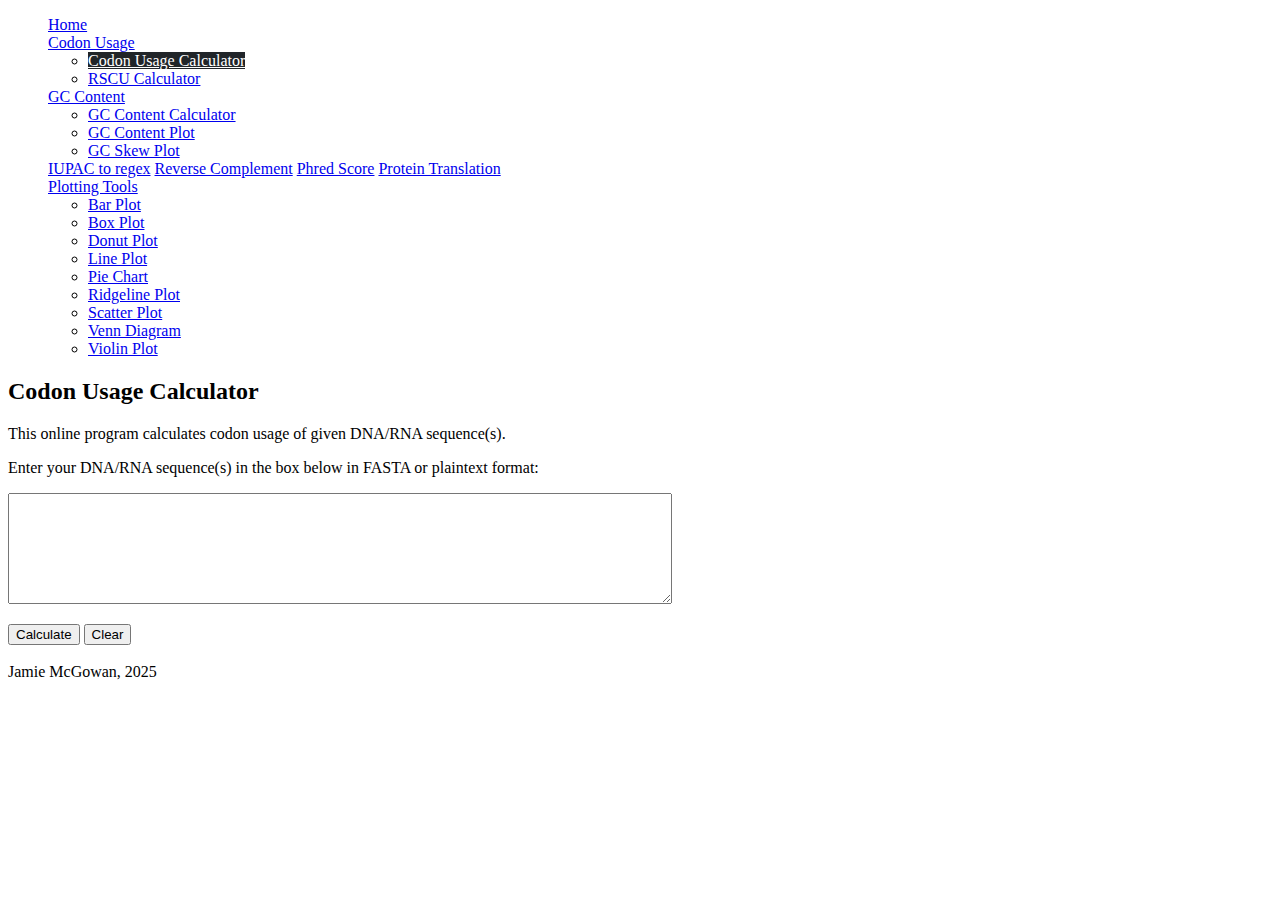
<file: codon_usage.html>
<!DOCTYPE html>
<html lang="en">
  <head>
    <meta charset="utf-8">
    <meta name="viewport" content="width=device-width, initial-scale=1">
    <meta name="description" content="Codon Usage Calculator tool calculates the total and relative synonymous codon usage frequency for each codon / amino acid from a given DNA / RNA / genome fasta sequence.">
    <title>Codon Usage Calculator - Bioinformatics Tools</title>
    <link href="https://cdn.jsdelivr.net/npm/bootstrap@5.2.0/dist/css/bootstrap.min.css" rel="stylesheet" integrity="sha384-gH2yIJqKdNHPEq0n4Mqa/HGKIhSkIHeL5AyhkYV8i59U5AR6csBvApHHNl/vI1Bx" crossorigin="anonymous">
    <link href="styles/main.css" rel="stylesheet">

    <!-- Global site tag (gtag.js) - Google Analytics -->
    <script async src="https://www.googletagmanager.com/gtag/js?id=UA-107699160-2"></script>
    <script>
        window.dataLayer = window.dataLayer || [];
        function gtag(){dataLayer.push(arguments);}
        gtag('js', new Date());

        gtag('config', 'UA-107699160-2');
    </script>
  </head>
  <body>
    <div class="container">
        <header class="d-flex flex-wrap align-items-center justify-content-center justify-content-md-between py-3 mb-4 border-bottom">
          <ul class="nav col-12 col-md-auto mb-2 justify-content-center mb-md-0">
            <a href="index.html" class="btn btn-light" role="button">Home</a>
            
            <!-- Codon usage dropdown -->
            <div class="dropdown">
              <a class="btn btn-dark dropdown-toggle" href="#" role="button" id="codon-dropdown" data-bs-toggle="dropdown" aria-expanded="false">
                Codon Usage
              </a>
            
              <ul class="dropdown-menu" aria-labelledby="codon-dropdown">
                <li><a class="dropdown-item dropdown-focused" href="codon_usage.html">Codon Usage Calculator</a></li>
                <li><a class="dropdown-item" href="rscu.html">RSCU Calculator</a></li>
              </ul>
            </div>
            
            <!-- GC content dropdown -->
            <div class="dropdown">
              <a class="btn btn-light dropdown-toggle" href="#" role="button" id="gc-dropdown" data-bs-toggle="dropdown" aria-expanded="false">
                GC Content
              </a>
            
              <ul class="dropdown-menu" aria-labelledby="gc-dropdown">
                <li><a class="dropdown-item" href="gc_content.html">GC Content Calculator</a></li>
                <li><a class="dropdown-item" href="gc_content_plot.html">GC Content Plot</a></li>
                <li><a class="dropdown-item" href="gc_skew.html">GC Skew Plot</a></li>
              </ul>
            </div>
            
            <a href="iupac_to_regex.html" class="btn btn-light" role="button">IUPAC to regex</a>
            <a href="complement.html" class="btn btn-light" role="button">Reverse Complement</a>
            <a href="phred.html" class="btn btn-light" role="button">Phred Score</a>
            <a href="translation.html" class="btn btn-light" role="button">Protein Translation</a>

            <!-- Plotting tools dropdown -->
            <div class="dropdown">
              <a class="btn btn-light dropdown-toggle" href="#" role="button" id="plotting-dropdown" data-bs-toggle="dropdown" aria-expanded="false">
                Plotting Tools
              </a>
            
              <ul class="dropdown-menu" aria-labelledby="plotting-dropdown">
                <li><a class="dropdown-item disabled" href="#">Bar Plot</a></li>
                <li><a class="dropdown-item disabled" href="#">Box Plot</a></li>
                <li><a class="dropdown-item disabled" href="#">Donut Plot</a></li>
                <li><a class="dropdown-item disabled" href="#">Line Plot</a></li>
                <li><a class="dropdown-item disabled" href="#">Pie Chart</a></li>
                <li><a class="dropdown-item disabled" href="#">Ridgeline Plot</a></li>
                <li><a class="dropdown-item disabled" href="#">Scatter Plot</a></li>
                <li><a class="dropdown-item disabled" href="#">Venn Diagram</a></li>
                <li><a class="dropdown-item disabled" href="#">Violin Plot</a></li>
              </ul>
            </div>

            <!-- <a href="#" class="btn btn-light" role="button">Original</a> -->
          </ul>
    
          <div class="col-md-3 text-end">
            <!-- <a href="#" class="btn btn-primary" role="button">Right</a> -->
          </div>
        </header>
      </div>

    <div class="container">
        <h2>Codon Usage Calculator</h2>
        <p>This online program calculates codon usage of given DNA/RNA sequence(s).</p>
        <p>Enter your DNA/RNA sequence(s) in the box below in FASTA or plaintext format:</p>
        <div id="alert-placeholder"></div>
        <p><textarea id="sequence" cols="80" rows="7"></textarea></p>
        <button id="button-calculate" class="btn btn-dark">Calculate</button>
        <button id="button-clear" class="btn btn-light">Clear</button>
    </div>

    <br>

    <div id="results-card" class="container" style="display: none;">
        <div class="card">
            <div class="card-header"><strong>Results</strong></div>
            <div class="card-body">
                
                <table class="table table-striped table-hover" id="results-table">
                </table>
            </div>
        </div>
    </div>

    <div class="container">
        <footer class="d-flex flex-wrap justify-content-between align-items-center py-3 my-4 border-top">
          <div class="col-md-4 d-flex align-items-center">
            <a class="inherit" href="https://jamiemcgowan.ie" target="_blank"><span class="mb-3 mb-md-0 text-muted"></span>Jamie McGowan, 2025</span></a>
          </div>
        </footer>
      </div>

      <script src="https://code.jquery.com/jquery-3.6.0.min.js"></script>
      <script src="https://cdn.jsdelivr.net/npm/bootstrap@5.2.0/dist/js/bootstrap.bundle.min.js" integrity="sha384-A3rJD856KowSb7dwlZdYEkO39Gagi7vIsF0jrRAoQmDKKtQBHUuLZ9AsSv4jD4Xa" crossorigin="anonymous"></script>
      <script src="js/codon_usage.js"></script>
  </body>
</html>
</file>
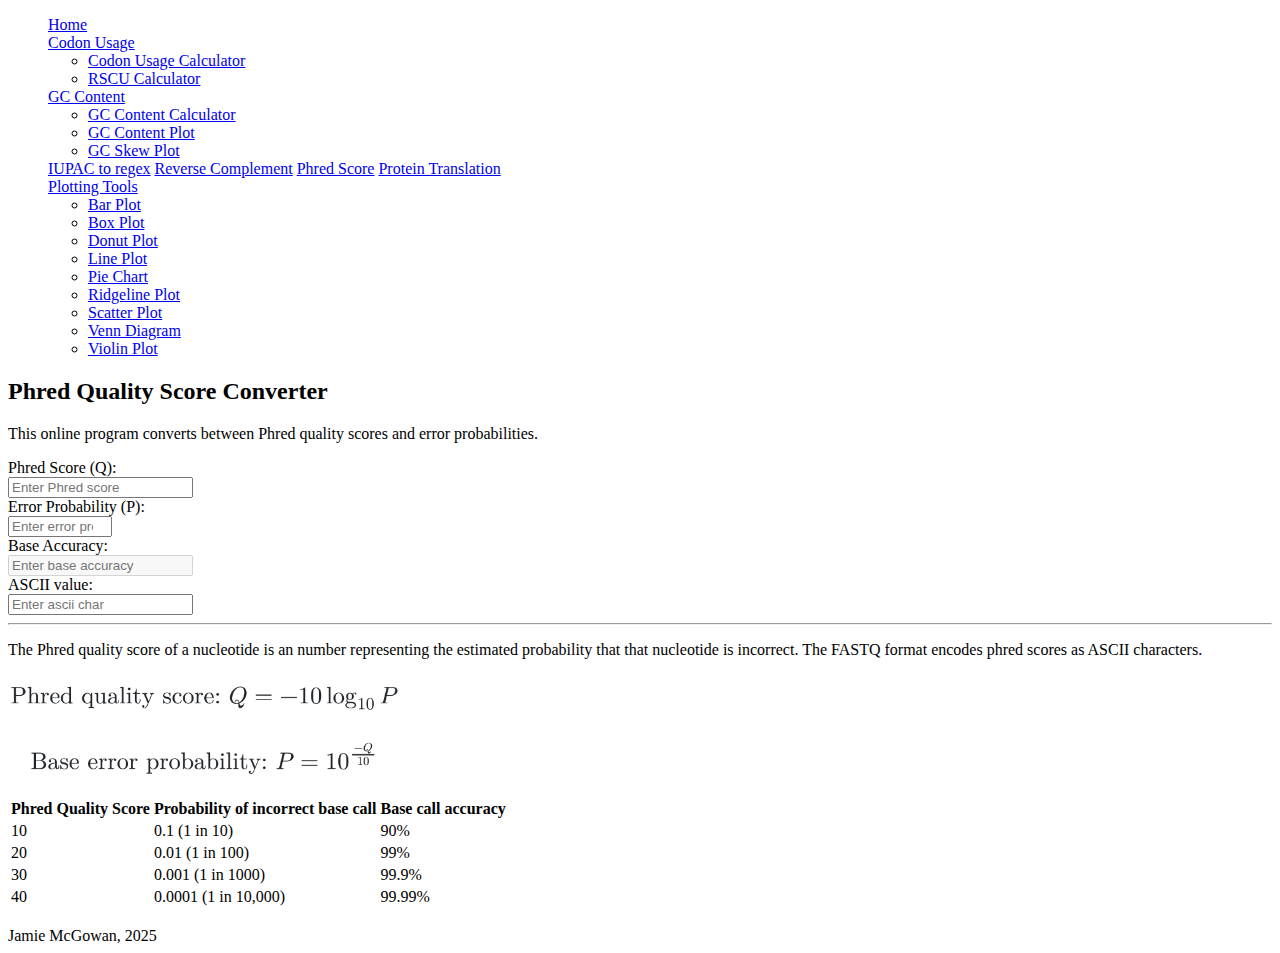
<file: phred.html>
<!DOCTYPE html>
<html lang="en">
  <head>
    <meta charset="utf-8">
    <meta name="viewport" content="width=device-width, initial-scale=1">
    <meta name="description" content="Phred quality score calculator converts between Phred sequencing scores, error probabilities, base accuracy, and ASCII Phred values.">
    <title>Phred Quality Score Converter - Bioinformatics Tools</title>
    <link href="https://cdn.jsdelivr.net/npm/bootstrap@5.2.0/dist/css/bootstrap.min.css" rel="stylesheet" integrity="sha384-gH2yIJqKdNHPEq0n4Mqa/HGKIhSkIHeL5AyhkYV8i59U5AR6csBvApHHNl/vI1Bx" crossorigin="anonymous">
    <link href="styles/main.css" rel="stylesheet">

    <!-- Global site tag (gtag.js) - Google Analytics -->
    <script async src="https://www.googletagmanager.com/gtag/js?id=UA-107699160-2"></script>
    <script>
        window.dataLayer = window.dataLayer || [];
        function gtag(){dataLayer.push(arguments);}
        gtag('js', new Date());

        gtag('config', 'UA-107699160-2');
    </script>
  </head>
  <body>
    <div class="container">
        <header class="d-flex flex-wrap align-items-center justify-content-center justify-content-md-between py-3 mb-4 border-bottom">
          <ul class="nav col-12 col-md-auto mb-2 justify-content-center mb-md-0">
            <a href="index.html" class="btn btn-light" role="button">Home</a>

            <!-- Codon usage dropdown -->
            <div class="dropdown">
              <a class="btn btn-light dropdown-toggle" href="#" role="button" id="codon-dropdown" data-bs-toggle="dropdown" aria-expanded="false">
                Codon Usage
              </a>
            
              <ul class="dropdown-menu" aria-labelledby="codon-dropdown">
                <li><a class="dropdown-item" href="codon_usage.html">Codon Usage Calculator</a></li>
                <li><a class="dropdown-item" href="rscu.html">RSCU Calculator</a></li>
              </ul>
            </div>
            
            <!-- GC content dropdown -->
            <div class="dropdown">
              <a class="btn btn-light dropdown-toggle" href="#" role="button" id="gc-dropdown" data-bs-toggle="dropdown" aria-expanded="false">
                GC Content
              </a>
            
              <ul class="dropdown-menu" aria-labelledby="gc-dropdown">
                <li><a class="dropdown-item" href="gc_content.html">GC Content Calculator</a></li>
                <li><a class="dropdown-item" href="gc_content_plot.html">GC Content Plot</a></li>
                <li><a class="dropdown-item" href="gc_skew.html">GC Skew Plot</a></li>
              </ul>
            </div>

            <a href="iupac_to_regex.html" class="btn btn-light" role="button">IUPAC to regex</a>
            <a href="complement.html" class="btn btn-light" role="button">Reverse Complement</a>
            <a href="#" class="btn btn-dark" role="button">Phred Score</a>
            <a href="translation.html" class="btn btn-light" role="button">Protein Translation</a>

            <!-- Plotting tools dropdown -->
            <div class="dropdown">
              <a class="btn btn-light dropdown-toggle" href="#" role="button" id="plotting-dropdown" data-bs-toggle="dropdown" aria-expanded="false">
                Plotting Tools
              </a>
            
              <ul class="dropdown-menu" aria-labelledby="plotting-dropdown">
                <li><a class="dropdown-item disabled" href="#">Bar Plot</a></li>
                <li><a class="dropdown-item disabled" href="#">Box Plot</a></li>
                <li><a class="dropdown-item disabled" href="#">Donut Plot</a></li>
                <li><a class="dropdown-item disabled" href="#">Line Plot</a></li>
                <li><a class="dropdown-item disabled" href="#">Pie Chart</a></li>
                <li><a class="dropdown-item disabled" href="#">Ridgeline Plot</a></li>
                <li><a class="dropdown-item disabled" href="#">Scatter Plot</a></li>
                <li><a class="dropdown-item disabled" href="#">Venn Diagram</a></li>
                <li><a class="dropdown-item disabled" href="#">Violin Plot</a></li>
              </ul>
            </div>
            <!-- <a href="#" class="btn btn-light" role="button">Original</a> -->
          </ul>
    
          <div class="col-md-3 text-end">
            <!-- <a href="#" class="btn btn-primary" role="button">Right</a> -->
          </div>
        </header>
      </div>

    <div class="container">
        <h2>Phred Quality Score Converter</h2>
        <p>This online program converts between Phred quality scores and error probabilities.</p>

        <form>
          <div class="row align-items-center gap-1 mb-2">
              <div class="col-3 text-end">
                  <label for="phredScore" class="col-form-label">Phred Score (Q):</label>
              </div>
              <div class="col-4">
                  <input type="number" id="input-phredScore" class="form-control form-control-sm" placeholder="Enter Phred score" min="0">
              </div>
          </div>

          <div class="row align-items-center gap-1 mb-2">
              <div class="col-3 text-end">
                  <label for="errorProbability" class="col-form-label">Error Probability (P):</label>
              </div>
              <div class="col-4">
                  <input type="number" id="input-errorProbability" class="form-control form-control-sm" placeholder="Enter error probability" min="0"  max="1" step="0.000001">
              </div>
          </div>

          <div class="row align-items-center gap-1 mb-2">
            <div class="col-3 text-end">
                <label for="errorProbability" class="col-form-label">Base Accuracy:</label>
            </div>
            <div class="col-4">
                <input type="number" disabled id="input-baseAccuracy" class="form-control form-control-sm" placeholder="Enter base accuracy" min="0">
            </div>
        </div>

          <div class="row align-items-center gap-1 mb-2">
              <div class="col-3 text-end">
                  <label for="asciiValue" class="col-form-label">ASCII value:</label>
              </div>
              <div class="col-4">
                  <input type="text" id="input-asciiValue" class="form-control form-control-sm" maxlength="1" placeholder="Enter ascii char">
              </div>
          </div>
      </form>

        <hr>

        <p>The Phred quality score of a nucleotide is an number representing the estimated probability that that nucleotide is incorrect. The FASTQ format encodes phred scores as ASCII characters.</p>

        <img width="400px" alt="Formula showing conversion between Phred quality scores and error probabilities" src="phred.png">
        <br><br>

        <table class="table table-striped">
          <thead class="table-dark">
            <tr>
              <th>Phred Quality Score</th>
              <th>Probability of incorrect base call</th>
              <th>Base call accuracy</th>
            </tr>
          </thead>
          <tbody>
            <tr>
              <td>10</td>
              <td>0.1 (1 in 10)</td>
              <td>90%</td>
            </tr>
            <tr>
              <td>20</td>
              <td>0.01 (1 in 100)</td>
              <td>99%</td>
            </tr>
            <tr>
              <td>30</td>
              <td>0.001 (1 in 1000)</td>
              <td>99.9%</td>
            </tr>
            <tr>
              <td>40</td>
              <td>0.0001 (1 in 10,000)</td>
              <td>99.99%</td>
            </tr>
          </tbody>
        </table>

    </div>

    <br>


    <div class="container">
        <footer class="d-flex flex-wrap justify-content-between align-items-center py-3 my-4 border-top">
          <div class="col-md-4 d-flex align-items-center">
            <a class="inherit" href="https://jamiemcgowan.ie" target="_blank"><span class="mb-3 mb-md-0 text-muted"></span>Jamie McGowan, 2025</span></a>
          </div>
        </footer>
      </div>

      <script src="https://code.jquery.com/jquery-3.6.0.min.js"></script>
      <script src="https://cdn.jsdelivr.net/npm/bootstrap@5.2.0/dist/js/bootstrap.bundle.min.js" integrity="sha384-A3rJD856KowSb7dwlZdYEkO39Gagi7vIsF0jrRAoQmDKKtQBHUuLZ9AsSv4jD4Xa" crossorigin="anonymous"></script>
      <script src="js/phred.js"></script>
  </body>
</html>
</file>
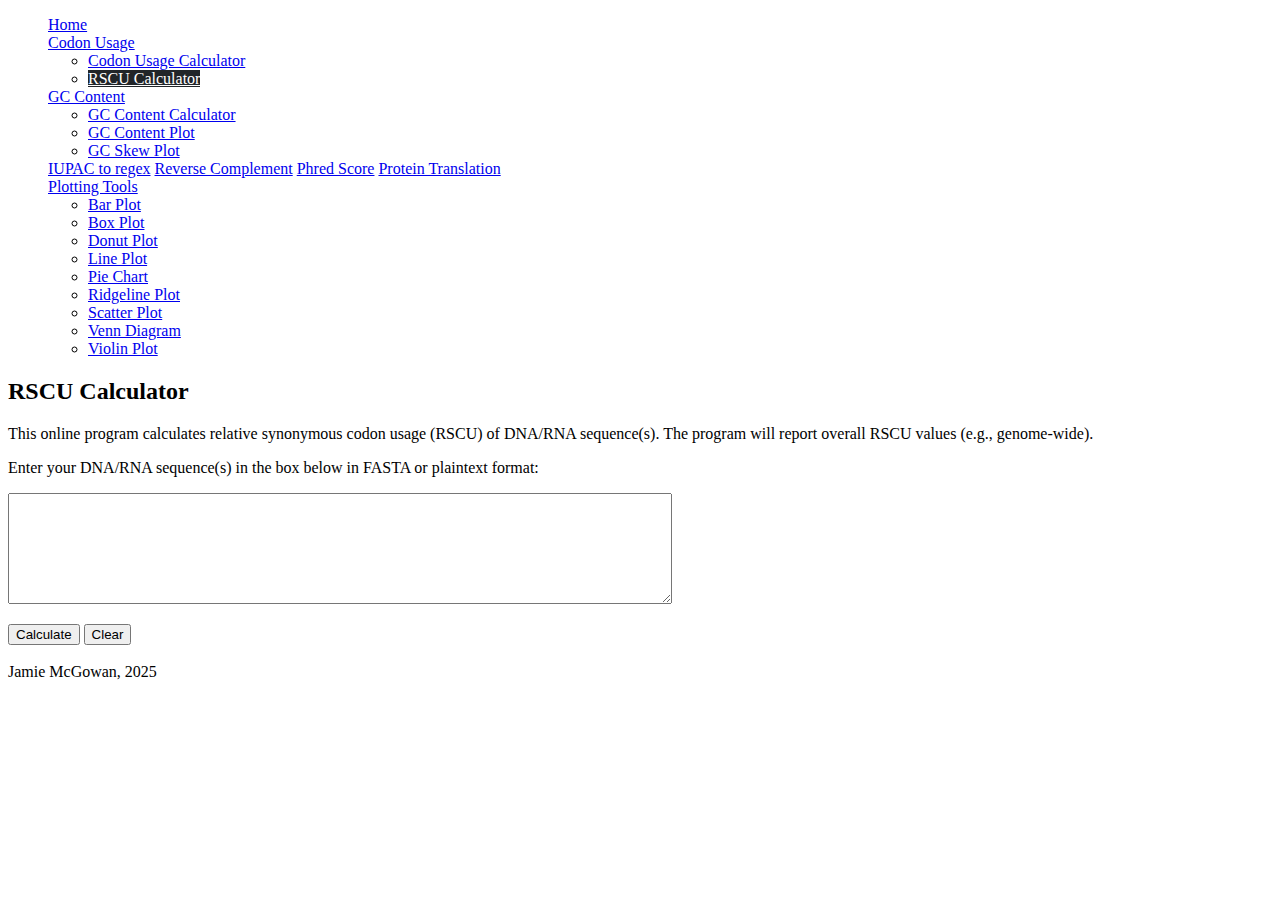
<file: rscu.html>
<!DOCTYPE html>
<html lang="en">
  <head>
    <meta charset="utf-8">
    <meta name="viewport" content="width=device-width, initial-scale=1">
    <meta name="description" content="Codon Usage Calculator tool calculates the total and relative synonymous codon usage frequency for each codon / amino acid from a given DNA / RNA / genome fasta sequence.">
    <title>RSCU Relative Synonymous Codon Usage Calculator - Bioinformatics Tools</title>
    <link href="https://cdn.jsdelivr.net/npm/bootstrap@5.2.0/dist/css/bootstrap.min.css" rel="stylesheet" integrity="sha384-gH2yIJqKdNHPEq0n4Mqa/HGKIhSkIHeL5AyhkYV8i59U5AR6csBvApHHNl/vI1Bx" crossorigin="anonymous">
    <link href="styles/main.css" rel="stylesheet">

    <!-- Global site tag (gtag.js) - Google Analytics -->
    <script async src="https://www.googletagmanager.com/gtag/js?id=UA-107699160-2"></script>
    <script>
        window.dataLayer = window.dataLayer || [];
        function gtag(){dataLayer.push(arguments);}
        gtag('js', new Date());

        gtag('config', 'UA-107699160-2');
    </script>
  </head>
  <body>
    <div class="container">
        <header class="d-flex flex-wrap align-items-center justify-content-center justify-content-md-between py-3 mb-4 border-bottom">
          <ul class="nav col-12 col-md-auto mb-2 justify-content-center mb-md-0">
            <a href="index.html" class="btn btn-light" role="button">Home</a>

            <!-- Codon usage dropdown -->
            <div class="dropdown">
              <a class="btn btn-dark dropdown-toggle" href="#" role="button" id="codon-dropdown" data-bs-toggle="dropdown" aria-expanded="false">
                Codon Usage
              </a>
            
              <ul class="dropdown-menu" aria-labelledby="codon-dropdown">
                <li><a class="dropdown-item" href="codon_usage.html">Codon Usage Calculator</a></li>
                <li><a class="dropdown-item dropdown-focused" href="rscu.html">RSCU Calculator</a></li>
              </ul>
            </div>
            
            <!-- GC content dropdown -->
            <div class="dropdown">
              <a class="btn btn-light dropdown-toggle" href="#" role="button" id="gc-dropdown" data-bs-toggle="dropdown" aria-expanded="false">
                GC Content
              </a>
            
              <ul class="dropdown-menu" aria-labelledby="gc-dropdown">
                <li><a class="dropdown-item" href="gc_content.html">GC Content Calculator</a></li>
                <li><a class="dropdown-item" href="gc_content_plot.html">GC Content Plot</a></li>
                <li><a class="dropdown-item" href="gc_skew.html">GC Skew Plot</a></li>
              </ul>
            </div>

            <a href="iupac_to_regex.html" class="btn btn-light" role="button">IUPAC to regex</a>
            <a href="complement.html" class="btn btn-light" role="button">Reverse Complement</a>
            <a href="phred.html" class="btn btn-light" role="button">Phred Score</a>
            <a href="translation.html" class="btn btn-light" role="button">Protein Translation</a>

            <!-- Plotting tools dropdown -->
            <div class="dropdown">
              <a class="btn btn-light dropdown-toggle" href="#" role="button" id="plotting-dropdown" data-bs-toggle="dropdown" aria-expanded="false">
                Plotting Tools
              </a>
            
              <ul class="dropdown-menu" aria-labelledby="plotting-dropdown">
                <li><a class="dropdown-item disabled" href="#">Bar Plot</a></li>
                <li><a class="dropdown-item disabled" href="#">Box Plot</a></li>
                <li><a class="dropdown-item disabled" href="#">Donut Plot</a></li>
                <li><a class="dropdown-item disabled" href="#">Line Plot</a></li>
                <li><a class="dropdown-item disabled" href="#">Pie Chart</a></li>
                <li><a class="dropdown-item disabled" href="#">Ridgeline Plot</a></li>
                <li><a class="dropdown-item disabled" href="#">Scatter Plot</a></li>
                <li><a class="dropdown-item disabled" href="#">Venn Diagram</a></li>
                <li><a class="dropdown-item disabled" href="#">Violin Plot</a></li>
              </ul>
            </div>
            <!-- <a href="#" class="btn btn-light" role="button">Original</a> -->
          </ul>
    
          <div class="col-md-3 text-end">
            <!-- <a href="#" class="btn btn-primary" role="button">Right</a> -->
          </div>
        </header>
      </div>

    <div class="container">
        <h2>RSCU Calculator</h2>
        <p>This online program calculates relative synonymous codon usage (RSCU) of DNA/RNA sequence(s). The program will report overall RSCU values (e.g., genome-wide).</p>
        <p>Enter your DNA/RNA sequence(s) in the box below in FASTA or plaintext format:</p>
        <div id="alert-placeholder"></div>
        <p><textarea id="sequence" cols="80" rows="7"></textarea></p>
        <button id="button-calculate" class="btn btn-dark">Calculate</button>
        <button id="button-clear" class="btn btn-light">Clear</button>
    </div>

    <br>

    <div id="results-card" class="container" style="display: none;">
        <div class="card">
            <div class="card-header"><strong>Results</strong></div>
            <div class="card-body">
                
                <table class="table table-striped table-hover" id="results-table">
                </table>
            </div>
        </div>
    </div>

    <div class="container">
        <footer class="d-flex flex-wrap justify-content-between align-items-center py-3 my-4 border-top">
          <div class="col-md-4 d-flex align-items-center">
            <a class="inherit" href="https://jamiemcgowan.ie" target="_blank"><span class="mb-3 mb-md-0 text-muted"></span>Jamie McGowan, 2025</span></a>
          </div>
        </footer>
      </div>

      <script src="https://code.jquery.com/jquery-3.6.0.min.js"></script>
      <script src="https://cdn.jsdelivr.net/npm/bootstrap@5.2.0/dist/js/bootstrap.bundle.min.js" integrity="sha384-A3rJD856KowSb7dwlZdYEkO39Gagi7vIsF0jrRAoQmDKKtQBHUuLZ9AsSv4jD4Xa" crossorigin="anonymous"></script>
      <script src="js/rscu.js"></script>
  </body>
</html>
</file>
<file: styles/main.css>
.inherit {
    color: inherit;
    text-decoration: inherit    ;
}

textarea {
    resize: both;
    font-family: monospace;
}

.input-genetic-code {
    width: 25px;
}

#tool-list {
    max-width: 30%;
}

.stop {
    background-color: #f75c5c;
}

.start {
    background-color: #aaf75c;
}

label {
    padding-bottom: 5px;
}

#log-pane {
    max-height: 120px;
    font-family: 'Courier New', Courier, monospace;
}

.dropdown-item:active:focus {
    color: #ffffff; 
    background-color: #212529;
}

.dropdown-focused {
    color: #ffffff; 
    background-color: #212529;
}
</file>
